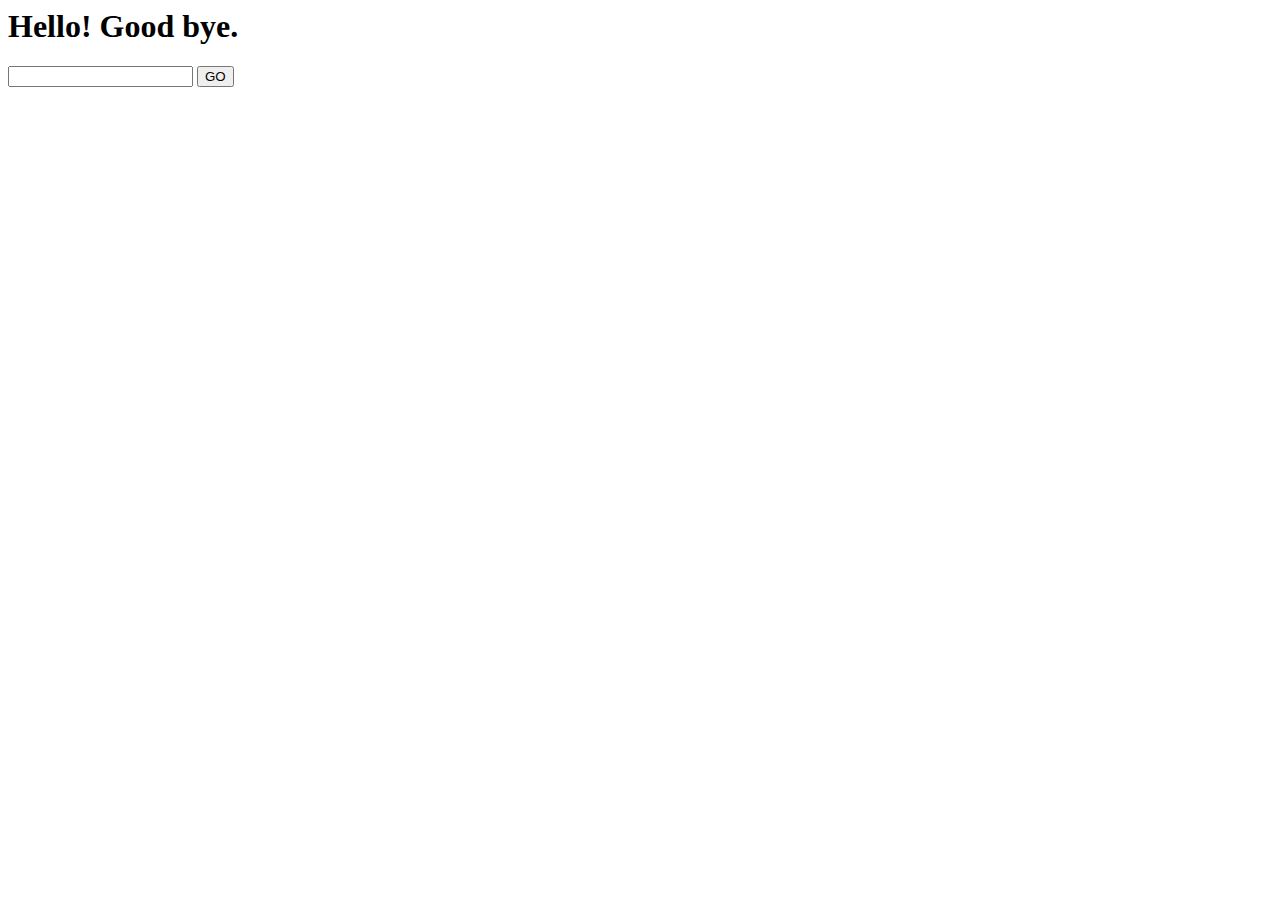
<file: 01/00/index.html>
<html>
    <body>
        <h1>Hello! Good bye.</h1>

        <div id="output"></div>
        <input id="user" type="text">
        <button onclick="update();">GO</button>

        <script>
           // alert("Hello");
           // console.log("Good bye!");
           // document.write("This is my document.");
        //    output.innerText = "NEW OUTPUT";
           
        //    let name = "Santos";

        //    output.innerText = name;

        //    let n = 4;

        //    output.innerText = n * 2;

        //    name = "Jeffrey Santos";

        //    output.innerText = "Hello, " + name;

           function update() {
                let username = user.value;
                output.innerText = "Username: " + username;
           }
        </script>
    </body>
</html>
</file>
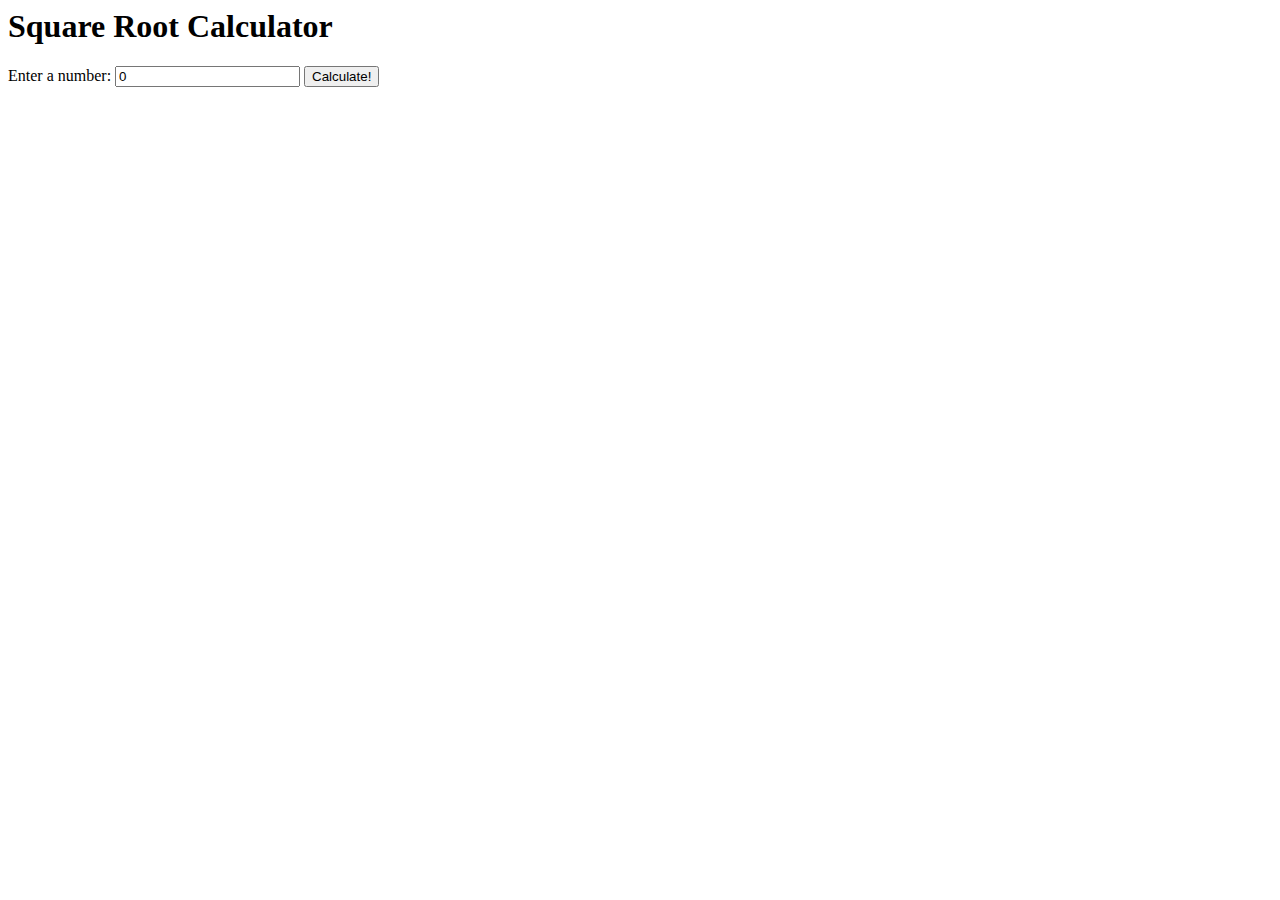
<file: 01/01/index.html>
<html lang="en">
<head>
    <meta charset="UTF-8">
    <meta http-equiv="X-UA-Compatible" content="IE=edge">
    <meta name="viewport" content="width=device-width, initial-scale=1.0">
    <title>01.01 - The elements of programming</title>
</head>
<body>
    <h1>Square Root Calculator</h1>
    <label for="num">Enter a number: </label>
    <input id="num" type="number" value="0">
    <button id="calculator" onclick="calcHeron();">Calculate!</button>

    <div id="output"></div>

    <script>
        function calcHeron() {
            let N = num.value;
            let g = N / 2;
            let t = 0.0000001;

            // if (test) .... (when the test is true)
            // else .... (when the test is false)
            // Math.abs(value) will return the absolute value.
            // if (Math.abs(g * g - N) < t) {
            //     output.innerText = g;
            // } ,
            // else {
            //     g = (g + N / g) / 2; // x = x + 1
            // }     
            
            
            // Loop: a way of repeating a portion of the program.
            //  while-Loop: Continues as long as something is true.
            output.innerHTML = g;
            while (!(Math.abs(g * g - N) < t)) {
                g = (g + N / g) / 2;
                output.innerHTML += "<br>" + g;
            } 
            output.innerHTML += "<br>" + g;
        }
    </script>
</body>
</html>
</file>
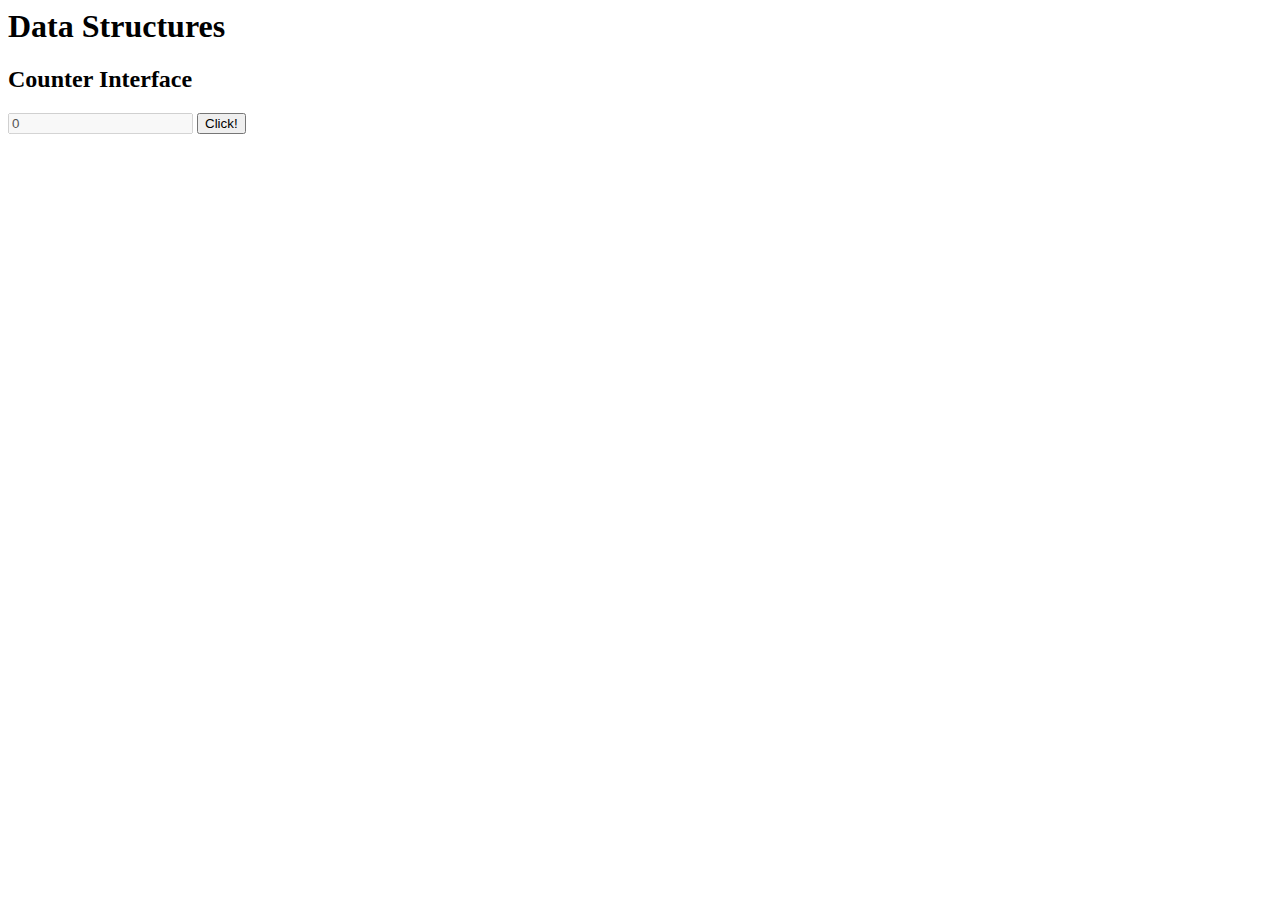
<file: 01/03/index.html>
<html lang="en">
<head>
    <meta charset="UTF-8">
    <meta http-equiv="X-UA-Compatible" content="IE=edge">
    <meta name="viewport" content="width=device-width, initial-scale=1.0">
    <title>01.03 - Data Structures</title>
</head>
<body>
    <h1>Data Structures</h1>
    <h2>Counter Interface</h2>

    <input id="counter_value" type="number" value="0" disabled>
    <button onclick="clickButton();">Click!</button>

    <script src="script.js"></script>
    
    <script>
        function clickButton() {
            counter.increment();
            counter_value.value = counter.getCount();
        }
    </script>
</body>
</html>
</file>
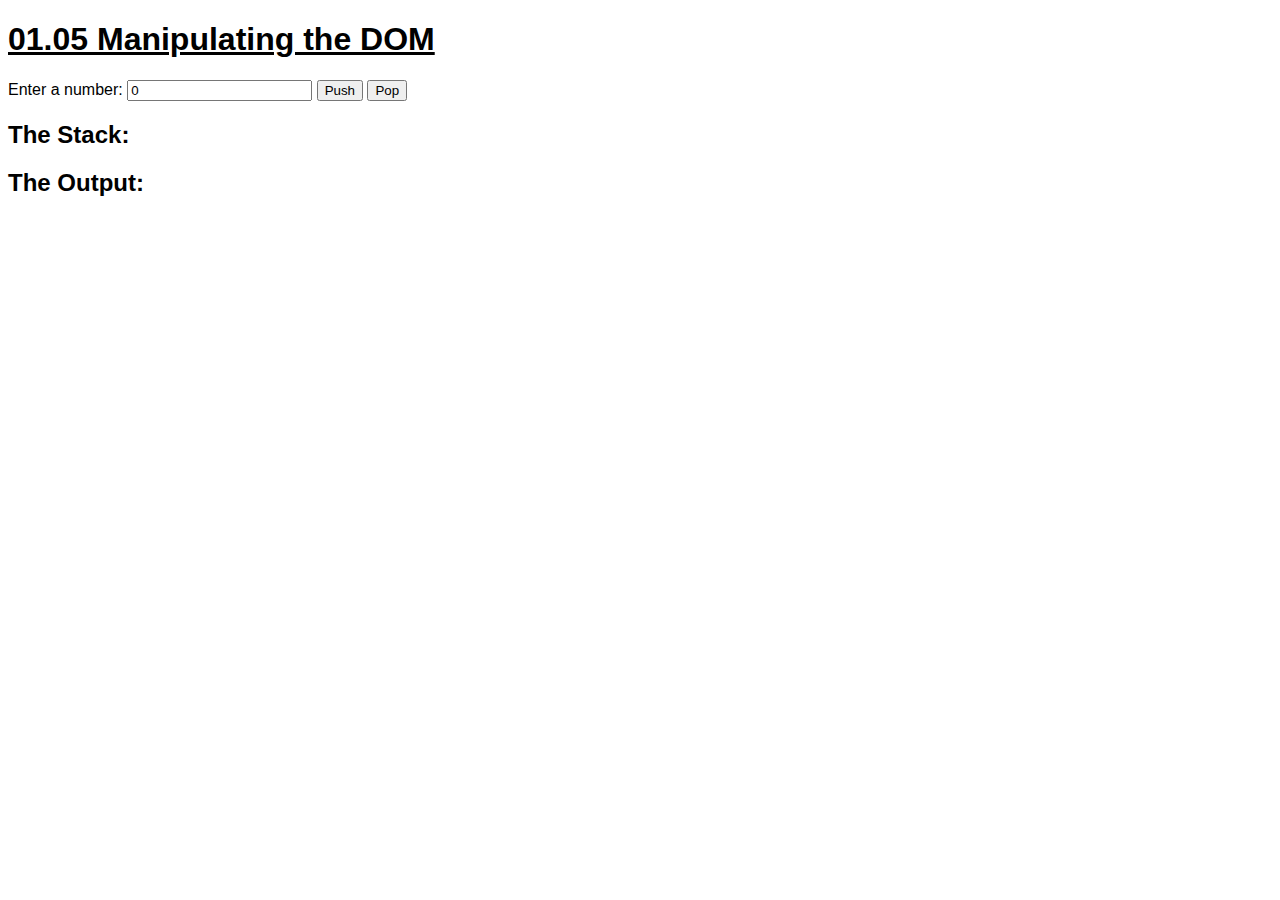
<file: 01/05/index.html>
<!DOCTYPE html>
<html>
  <head>
    <meta charset="utf-8">
    <meta name="viewport" content="width=device-width">
    <title>repl.it</title>
    <link href="style.css" rel="stylesheet" type="text/css" />
  </head>
  <body>
    <h1>01.05 Manipulating the DOM</h1>

    <label for="new_number">Enter a number: </label>
    <input id="new_number" type="number" value=0>
    
    <button id="push_button">Push</button>
    <button id="pop_button">Pop</button>

    <h2>The Stack:</h2>
    <ol id="stack_list"></ol>

    <h2>The Output:</h2>
    <ol id="output_list"></ol>
    
    <script src="stack.js"></script>
    <script src="script.js"></script>
  </body>
</html>
</file>
<file: 01/05/style.css>
body {
    font-family: sans-serif;
  }
  
  h1 {
    text-decoration: underline;
  }
  
  #stack_list li {
    border: 2px black solid;
    background: lightgray;
    margin-top: 2px;
    width: 20%;
    text-align: center;
    font-size: 20pt;
    list-style-type: none;
  }
  
  #stack_list li:first-child {
    background: lightcyan;
  }
</file>
